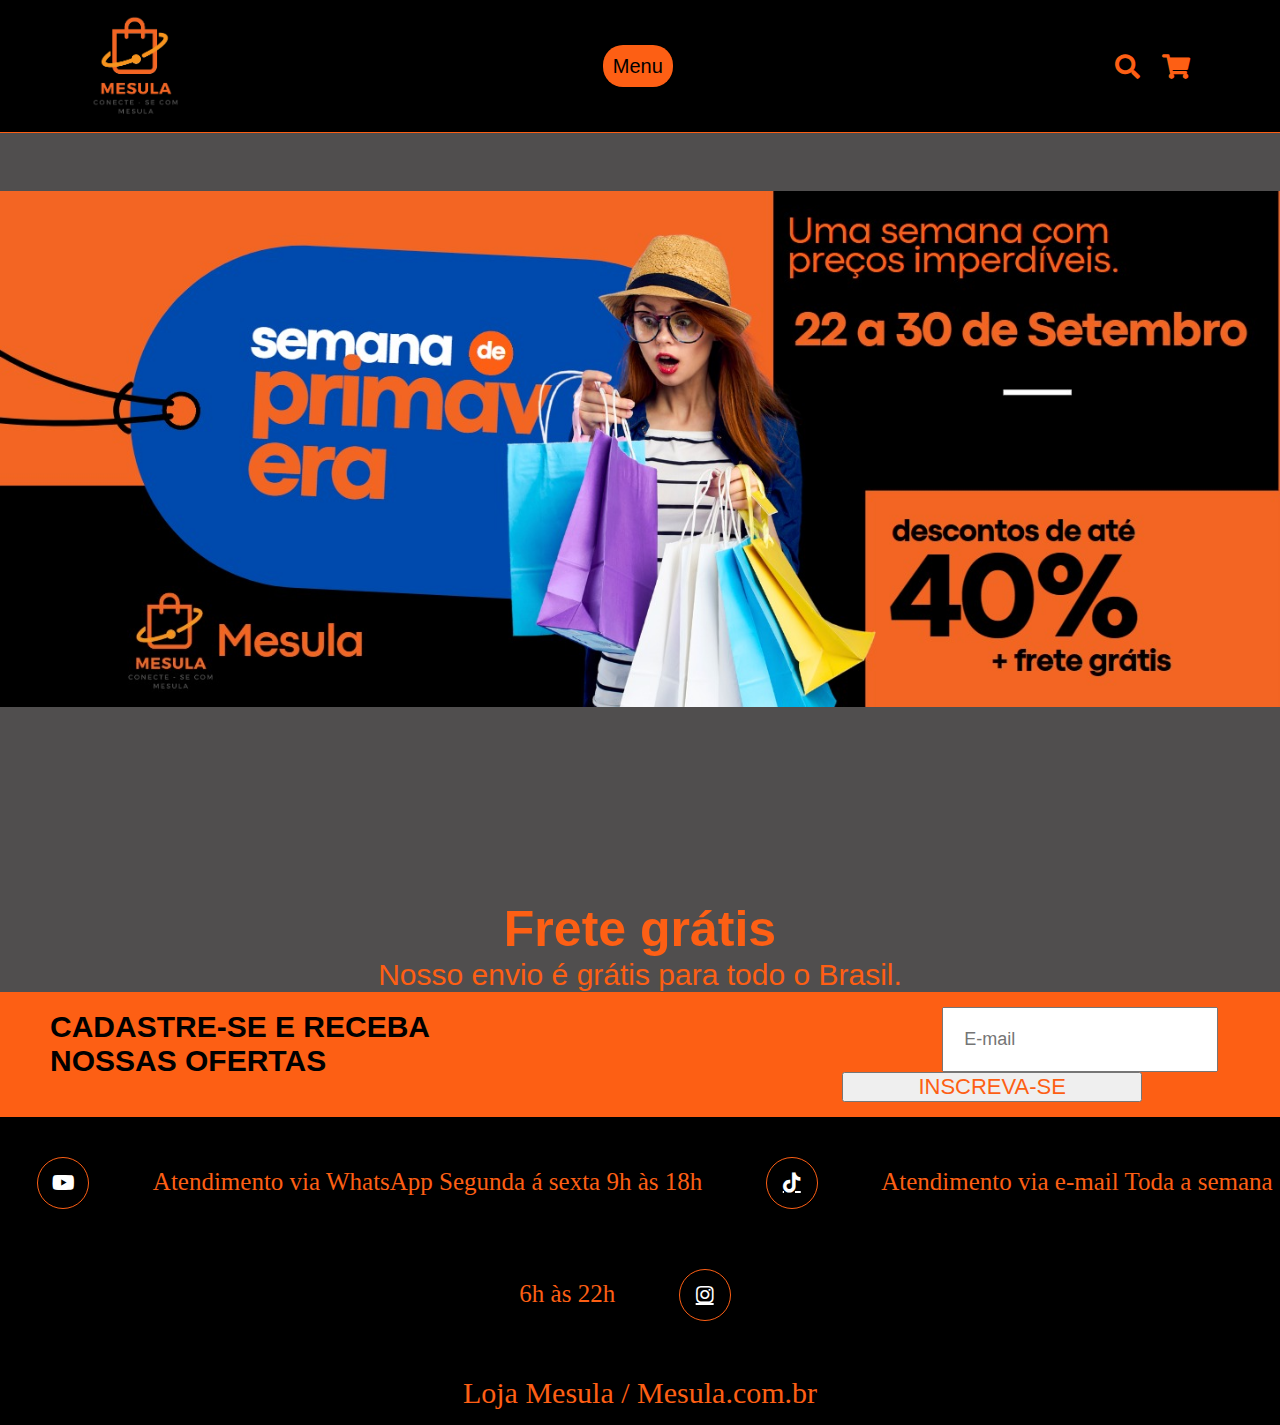
<file: Mesula/Paginas/index.html>
<!DOCTYPE html>
<html lang="pt-br">
<head>
    <meta charset="utf-8">
    <meta http-equiv="X-UA-Compatible" content="IE=edge">
    <meta name="viewport" content="width=device-width, initial-scale=1.0">
    <link rel="stylesheet" href="https://cdn.jsdelivr.net/npm/bootstrap@4.1.3/dist/css/bootstrap.min.css" integrity="sha384-MCw98/SFnGE8fJT3GXwEOngsV7Zt27NXFoaoApmYm81iuXoPkFOJwJ8ERdknLPMO" crossorigin="anonymous">
    <title>Mesula</title>

    <link rel="stylesheet" href="https://cdnjs.cloudflare.com/ajax/libs/font-awesome/5.15.4/css/all.min.css">

    <link rel="stylesheet" href="../css/styleindex.css">

</head>

<header class="header">

    <a href="../paginas/index.html" class="logo">
        <img src="../image/logo.png" alt="">
    </a>
    <nav class="navbar">
        <li><a href="../paginas/index.html">Menu</a>
            <ul class="inner">
                <li><a href="../paginas/Login.html">Login</a></li> 
                <li><a href="../paginas/Registro.html">Cadastro</a></li>
                <li><a href="../paginas/loja_produtos.html">Produtos</a></li>
                <li><a href="../paginas/sobre_nos.html">Sobre nós</a></li>
        
    </nav>
    
    <div class="icons">
        <div class="fas fa-search" id="search-btn"></div>
        <div class="fas fa-shopping-cart" id="cart-btn"></div>
    </div>

    <div class="search-form">
        <input type="search" id="search-box" placeholder="search here...">
        <label for="search-box" class="fas fa-search"></label>
    </div>
        
    </div>

</header>

<section class="marca" id="">
    <div class="content">
      <a href="../paginas/loja_produtos.html">
        <img src="../image/propaganda.jpeg" alt="DescriçãodaImagem">
      </a>
    </div>

</section>

<body>
     
    <div>
        <h1 id="titulo">Frete grátis</h1>
        <p id="subtitulo">Nosso envio é grátis para todo o Brasil.
            <br>
            </p>
        

    </div>

  <div class="cadastro_email">
    
    <label class="grupo">
       <h1 id="inscrevase">CADASTRE-SE E RECEBA NOSSAS OFERTAS</h1>
       
    </label> 

    <form class="d-flex" role="search">
        <input class="form-control" type="E-mail" placeholder="E-mail" aria-label="E-mail">
        <button class="btn-outline-warning" type="submit">INSCREVA-SE</button>
      </form>

</div>
<script src="https://cdn.jsdelivr.net/npm/bootstrap@4.1.3/dist/js/bootstrap.min.js" integrity="sha384-ChfqqxuZUCnJSK3+MXmPNIyE6ZbWh2IMqE241rYiqJxyMiZ6OW/JmZQ5stwEULTy" crossorigin="anonymous"></script>
</body>

<section class="footer">
    <div class="share">
        <a class="fab fa-youtube" target="_blank" rel="external"></a>
        <a class="suporte">Atendimento via WhatsApp
            Segunda á sexta 9h às 18h</a>
        <a href="https://www.tiktok.com/@lojasmesula" class="fab fa-tiktok" target="_blank" rel="external"></a>
        <a class="suporte">Atendimento via e-mail
            Toda a semana 6h às 22h</a>
        <a href="https://www.instagram.com/mesulabr/" class="fab fa-instagram" target="_blank" rel="external"></a>
    </div>
    <div class="credit">Loja Mesula / Mesula.com.br</div>

</section>

<script src="../js/script.js"></script>    
</body>
</html>
</file>
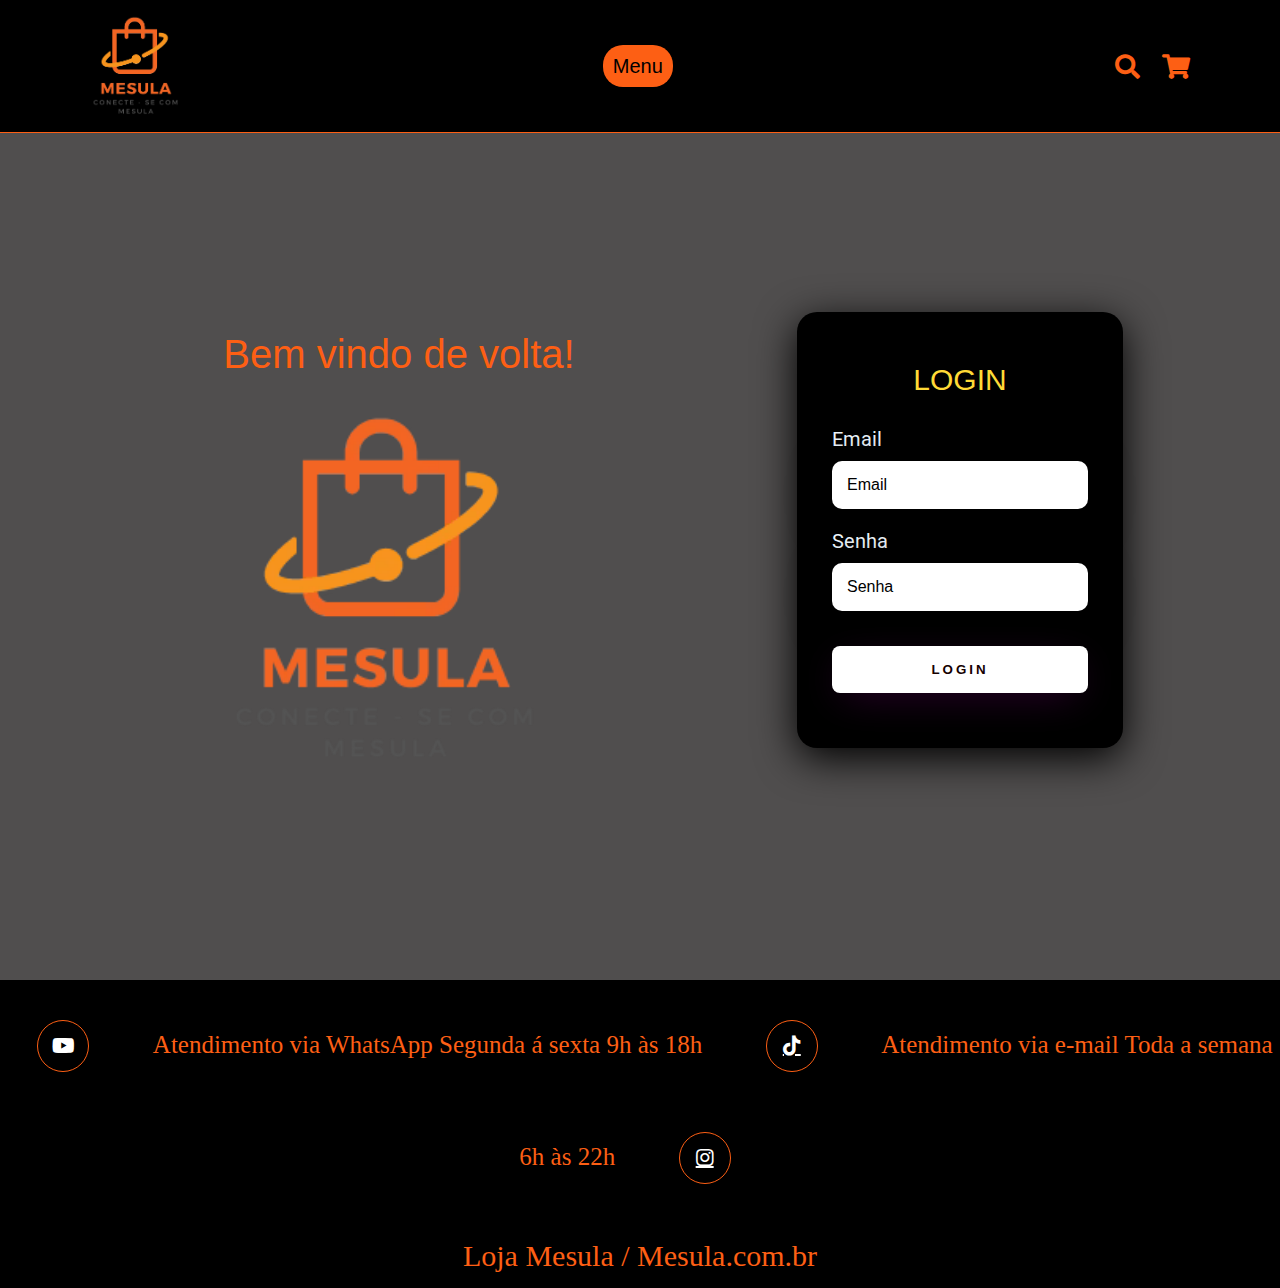
<file: Mesula/Paginas/Login.html>
<!DOCTYPE html>
<html lang="pt-br">
  <head>
    <meta charset="UTF-8" />
    <meta http-equiv="X-UA-Compatible" content="IE=edge" />
    <meta name="viewport" content="width=device-width, initial-scale=1.0" />
    <title>Login</title>
    <link
    rel="stylesheet"
    href="https://cdnjs.cloudflare.com/ajax/libs/font-awesome/5.15.4/css/all.min.css"
  />
    <link rel="stylesheet" href="../css/stylelogin.css" />
    <script src="../js/script.js"></script>
  </head>
  <body>

    <header class="header">

      <a href="../paginas/index.html" class="logo">
          <img src="../image/logo.png" alt="">
      </a>
      <nav class="navbar">
          <li><a href="../paginas/index.html">Menu</a>
              <ul class="inner">
                  <li><a href="../paginas/Login.html">Login</a></li> 
                  <li><a href="../paginas/Registro.html">Cadastro</a></li>
                  <li><a href="../paginas/loja_produtos.html">Produtos</a></li>
                  <li><a href="../paginas/sobre_nos.html">Sobre nós</a></li>
          
      </nav>
      
      <div class="icons">
          <div class="fas fa-search" id="search-btn"></div>
          <div class="fas fa-shopping-cart" id="cart-btn"></div>
      </div>
  
      <div class="search-form">
          <input type="search" id="search-box" placeholder="search here...">
          <label for="search-box" class="fas fa-search"></label>
      </div>
          
      </div>
  
  </header>


    <div class="Login">
      <div class="login-titulo">
        <h2>Bem vindo de volta!</h2>
        <img
          class="login-logo"
          alt="logo-tag-games"
          src="../image/logo.png"
        />
      </div>
      <div class="login-conteudo">
        <form class="login-card" method="post" action="gravar.jsp" name="form1">
          <h1>LOGIN</h1>
          <div class="login-texto">
            <label for="usuario">Email</label>
            <input type="text" name="email" placeholder="Email" />
            <span id="erroEmail"></span>
          </div>
          <div class="login-texto">
            <label for="senha">Senha</label>
            <input type="password" name="senha" placeholder="Senha" />
            <span id="erroSenha"></span>
          </div>
          <input type="button" class="login-btn" value="Login" onclick="VerificarLogin()"></input>
          <span id="erroGeral"></span>
        </form>
      </div>
    </div>

     <section class="footer">
      <div class="share">
          <a class="fab fa-youtube" target="_blank" rel="external"></a>
          <a class="suporte">Atendimento via WhatsApp
              Segunda á sexta 9h às 18h</a>
          <a href="https://www.tiktok.com/@lojasmesula" class="fab fa-tiktok" target="_blank" rel="external"></a>
          <a class="suporte">Atendimento via e-mail
              Toda a semana 6h às 22h</a>
          <a href="https://www.instagram.com/mesulabr/" class="fab fa-instagram" target="_blank" rel="external"></a>
      </div>
      <div class="credit">Loja Mesula / Mesula.com.br</div>
  
  </section>

  </body>
</html>
</file>
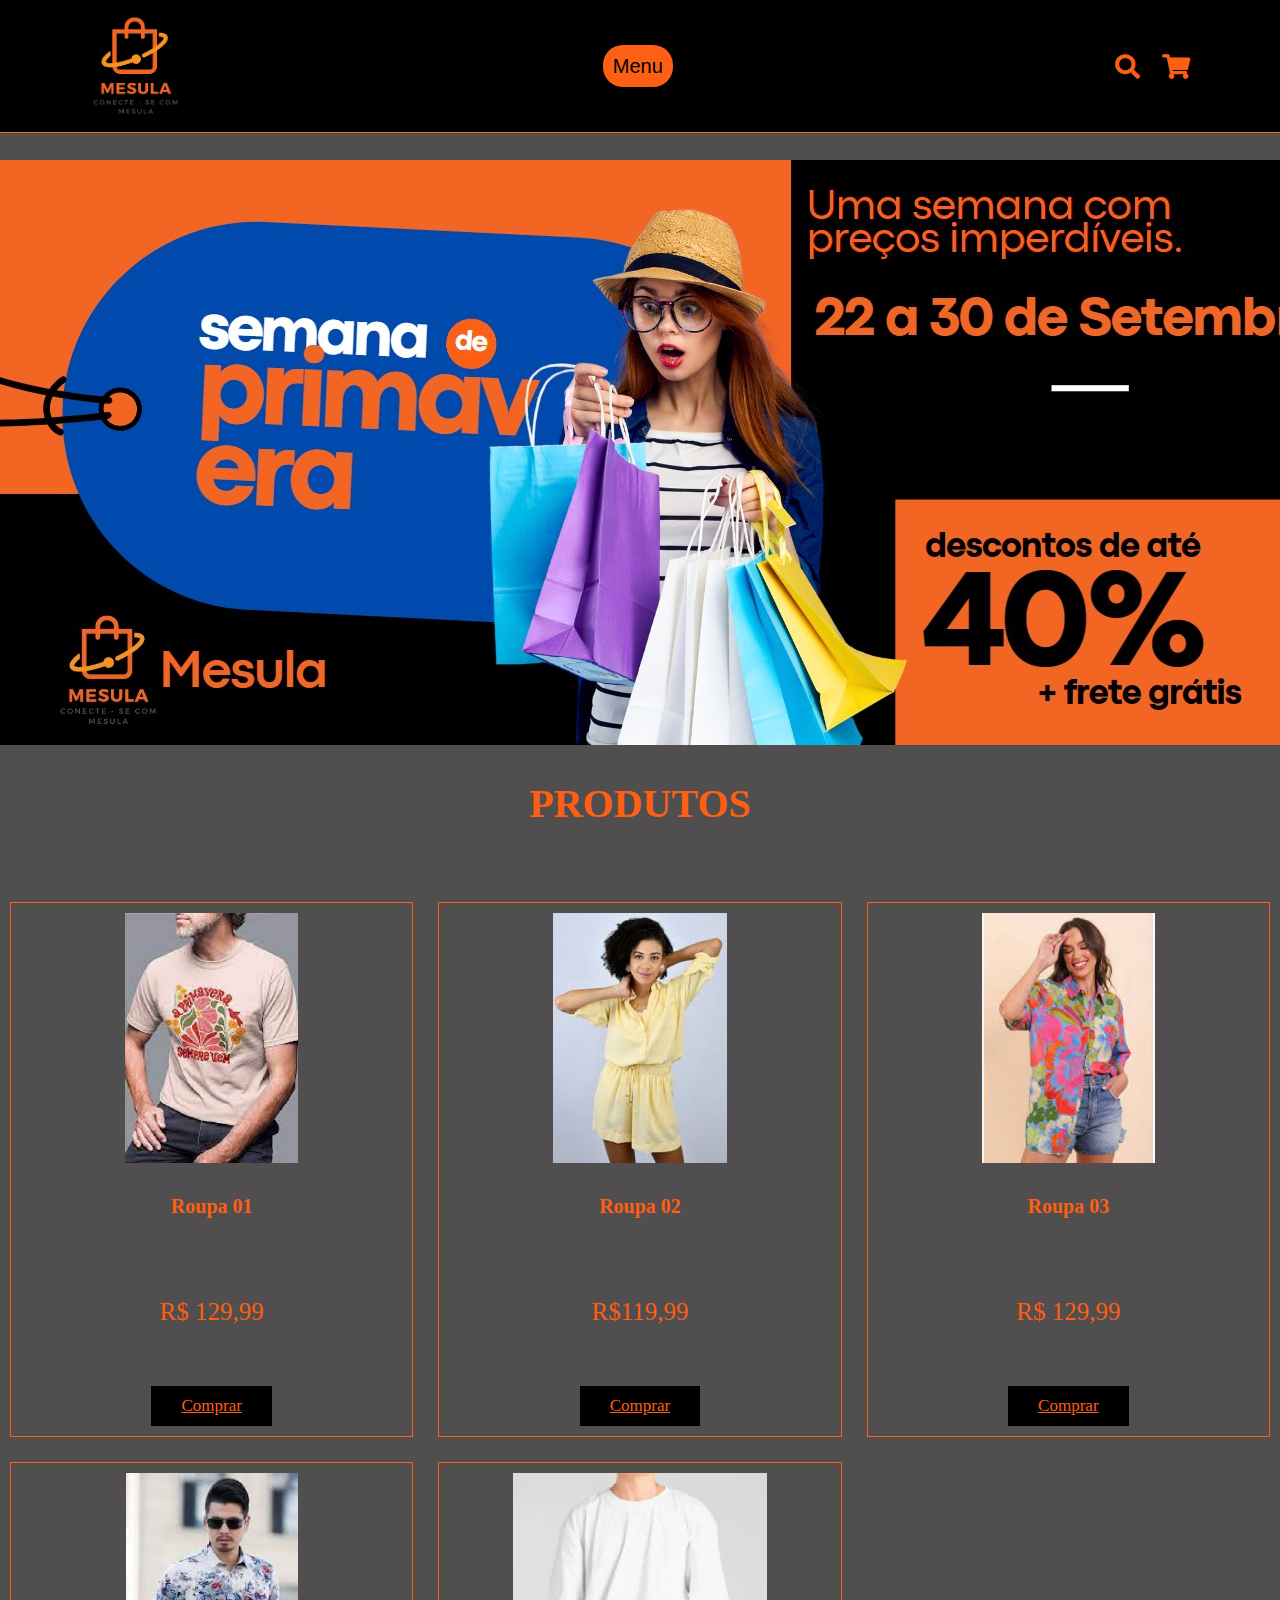
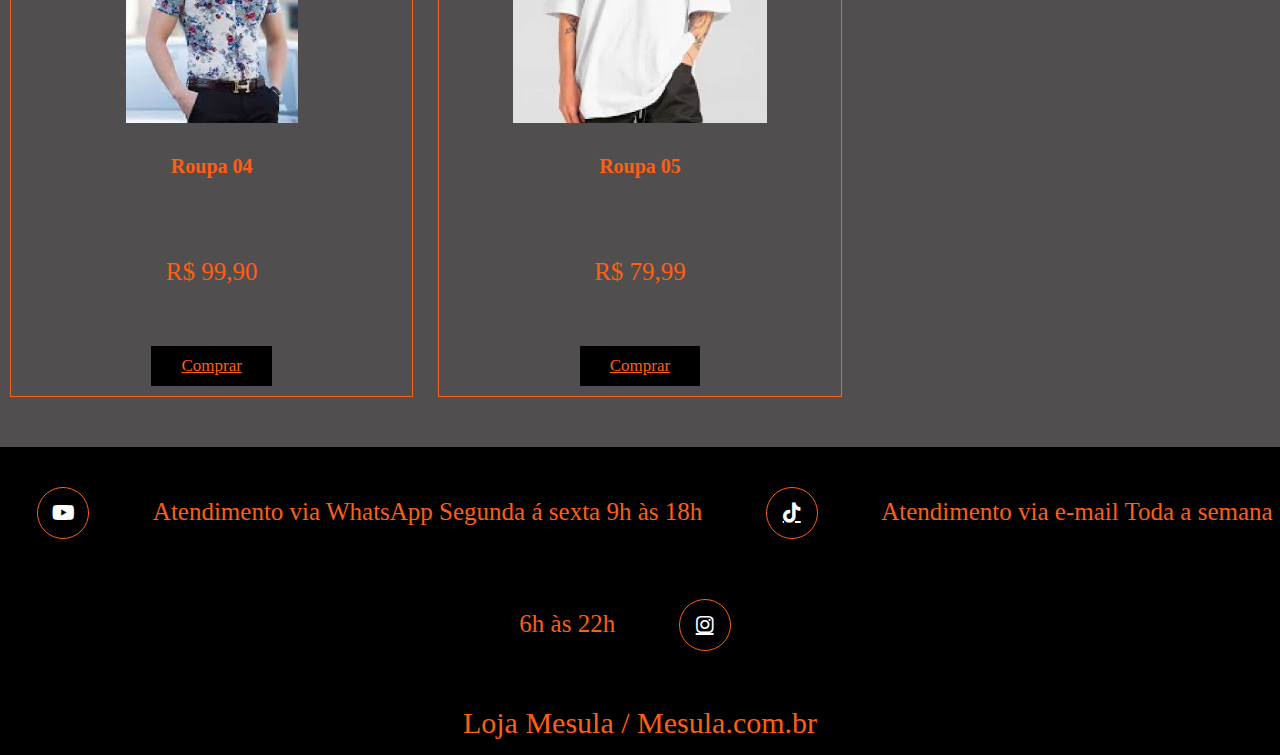
<file: Mesula/Paginas/loja_produtos.html>
<!DOCTYPE html>
<html lang="pt-br">
<head>
    <meta charset="utf-8">
    <meta http-equiv="X-UA-Compatible" content="IE=edge">
    <meta name="viewport" content="width=device-width, initial-scale=1.0">
    <title>Mesula</title>

    <link rel="stylesheet" href="https://cdnjs.cloudflare.com/ajax/libs/font-awesome/5.15.4/css/all.min.css">

    <link rel="stylesheet" href="../css/styleproduto.css">

</head>
<body>

<header class="header">

    <a href="../paginas/index.html" class="logo">
        <img src="../image/logo.png" alt="">
    </a>
    <nav class="navbar">
        <li><a href="../paginas/index.html">Menu</a>
            <ul class="inner">
                <li><a href="../paginas/Login.html">Login</a></li> 
                <li><a href="../paginas/Registro.html">Cadastro</a></li>
                <li><a href="../paginas/loja_produtos.html">Produtos</a></li>
                <li><a href="../paginas/sobre_nos.html">Sobre nós</a></li>
        
    </nav>
    
    <div class="icons">
        <div class="fas fa-search" id="search-btn"></div>
        <div class="fas fa-shopping-cart" id="cart-btn"></div>
    </div>

    <div class="search-form">
        <input type="search" id="search-box" placeholder="search here...">
        <label for="search-box" class="fas fa-search"></label>
    </div>
        
    </div>

</header>

<div class="pxt">
      <img src="../image/propaganda.jpeg" alt="DescriçãodaImagem">
    </a>
  </div>

<section class="menu" id="menu">
    <h1 class="heading">Produtos</h1>

    <div class="box-container">
        <div class="box">
            <img src="../image/roupa1.png">
            <h3>Roupa 01</h3>
            <div class="price">R$ 129,99</div>
            <a href="#" class="btn">Comprar</a>
        </div>

        <div class="box">
            <img src="../image/roupa2.png">
            <h3>Roupa 02</h3>
            <div class="price">R$119,99</div>
            <a href="#" class="btn">Comprar</a>
        </div>

        <div class="box">
            <img src="../image/roupa3.png">
            <h3>Roupa 03</h3>
            <div class="price">R$ 129,99</div>
            <a href="#" class="btn">Comprar</a>
        </div>

        <div class="box">
            <img src="../image/roupa4.png">
            <h3>Roupa 04</h3>
            <div class="price">R$ 99,90</div>
            <a href="#" class="btn">Comprar</a>
        </div>

        <div class="box">
            <img src="../image/roupa5.png">
            <h3>Roupa 05</h3>
            <div class="price">R$ 79,99</div>
            <a href="#" class="btn">Comprar</a>
        </div>
    </div>
</section>

</section>

<section class="footer">
    <div class="share">
        <a class="fab fa-youtube" target="_blank" rel="external"></a>
        <a class="suporte">Atendimento via WhatsApp
            Segunda á sexta 9h às 18h</a>
        <a href="https://www.tiktok.com/@lojasmesula" class="fab fa-tiktok" target="_blank" rel="external"></a>
        <a class="suporte">Atendimento via e-mail
            Toda a semana 6h às 22h</a>
        <a href="https://www.instagram.com/mesulabr/" class="fab fa-instagram" target="_blank" rel="external"></a>
    </div>
    <div class="credit">Loja Mesula / Mesula.com.br</div>

</section>

<script src="../js/script.js"></script>    
</body>
</html>
</file>
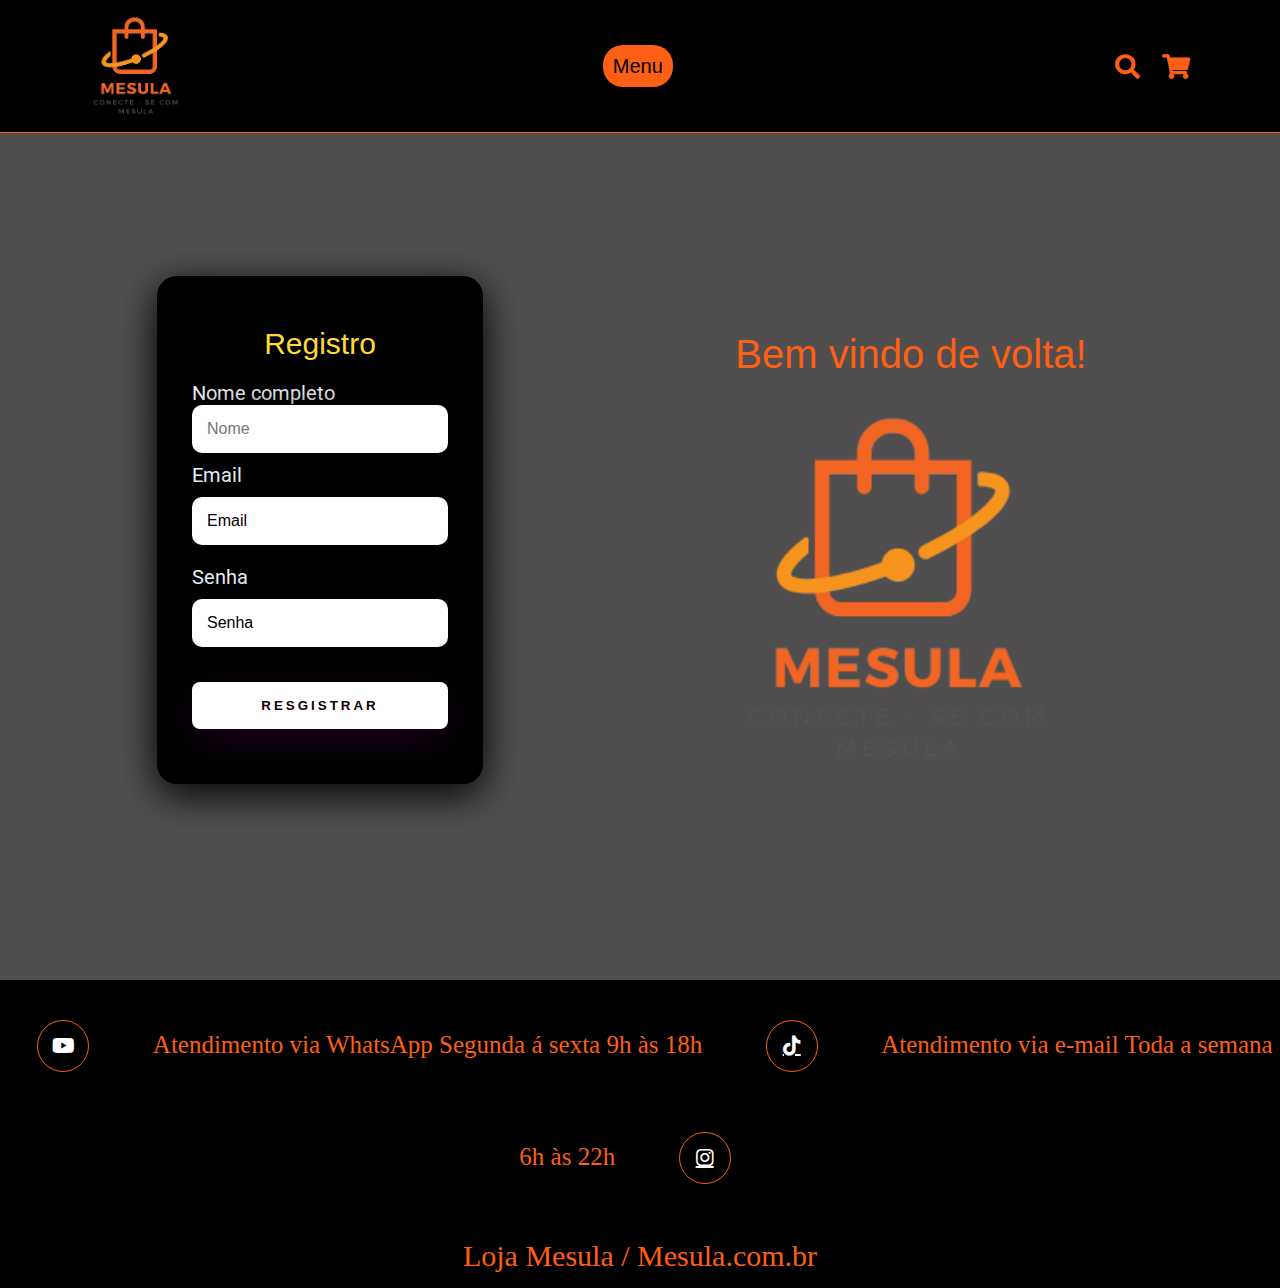
<file: Mesula/Paginas/Registro.html>
<!DOCTYPE html>
<html lang="pt-br">
  <head>
    <meta charset="UTF-8" />
    <meta http-equiv="X-UA-Compatible" content="IE=edge" />
    <meta name="viewport" content="width=device-width, initial-scale=1.0" />
    <title>Login</title>
    <link
    rel="stylesheet"
    href="https://cdnjs.cloudflare.com/ajax/libs/font-awesome/5.15.4/css/all.min.css"
  />
    <link rel="stylesheet" href="../css/stylelogin.css" />
    <script src="../js/script.js"></script>
  </head>
  <body>


    <header class="header">

      <a href="../paginas/index.html" class="logo">
          <img src="../image/logo.png" alt="">
      </a>
      <nav class="navbar">
          <li><a href="../paginas/index.html">Menu</a>
              <ul class="inner">
                  <li><a href="../paginas/Login.html">Login</a></li> 
                  <li><a href="../paginas/Registro.html">Cadastro</a></li>
                  <li><a href="../paginas/loja_produtos.html">Produtos</a></li>
                  <li><a href="../paginas/sobre_nos.html">Sobre nós</a></li>
          
      </nav>
      
      <div class="icons">
          <div class="fas fa-search" id="search-btn"></div>
          <div class="fas fa-shopping-cart" id="cart-btn"></div>
      </div>
  
      <div class="search-form">
          <input type="search" id="search-box" placeholder="search here...">
          <label for="search-box" class="fas fa-search"></label>
      </div>
          
      </div>
  
  </header>


    <div class="Login">
      <div class="login-conteudo">
        <form class="login-card" method="post" name="form1">
          <h1>Registro</h1>
          <div class="registro-texto">
            <label for="nome">Nome completo</label>
            <input type="text" name="nome" placeholder="Nome" />
            <span id="erroNome"></span>
         </div>
          <div class="login-texto">
            <label for="usuario">Email</label>
            <input type="text" name="email" placeholder="Email" />
            <span id="erroEmail"></span>
          </div>
          <div class="login-texto">
            <label for="senha">Senha</label>
            <input type="password" name="senha" placeholder="Senha" />
            <span id="erroSenha"></span>
          </div>
          <input type="button" class="login-btn" value="Resgistrar" onclick="VerificarLogin()"></input>
          <span id="erroGeral"></span>
        </form>
      </div>
      <div class="login-titulo">
        <h2>Bem vindo de volta!</h2>
        <img
          class="login-logo"
          alt="logo-mesula"
          src="../image/logo.png"
        />
      </div>
      
    </div>

     <section class="footer">
      <div class="share">
          <a class="fab fa-youtube" target="_blank" rel="external"></a>
          <a class="suporte">Atendimento via WhatsApp
              Segunda á sexta 9h às 18h</a>
          <a href="https://www.tiktok.com/@lojasmesula" class="fab fa-tiktok" target="_blank" rel="external"></a>
          <a class="suporte">Atendimento via e-mail
              Toda a semana 6h às 22h</a>
          <a href="https://www.instagram.com/mesulabr/" class="fab fa-instagram" target="_blank" rel="external"></a>
      </div>
      <div class="credit">Loja Mesula / Mesula.com.br</div>
  
  </section>

  </body>
</html>
</file>
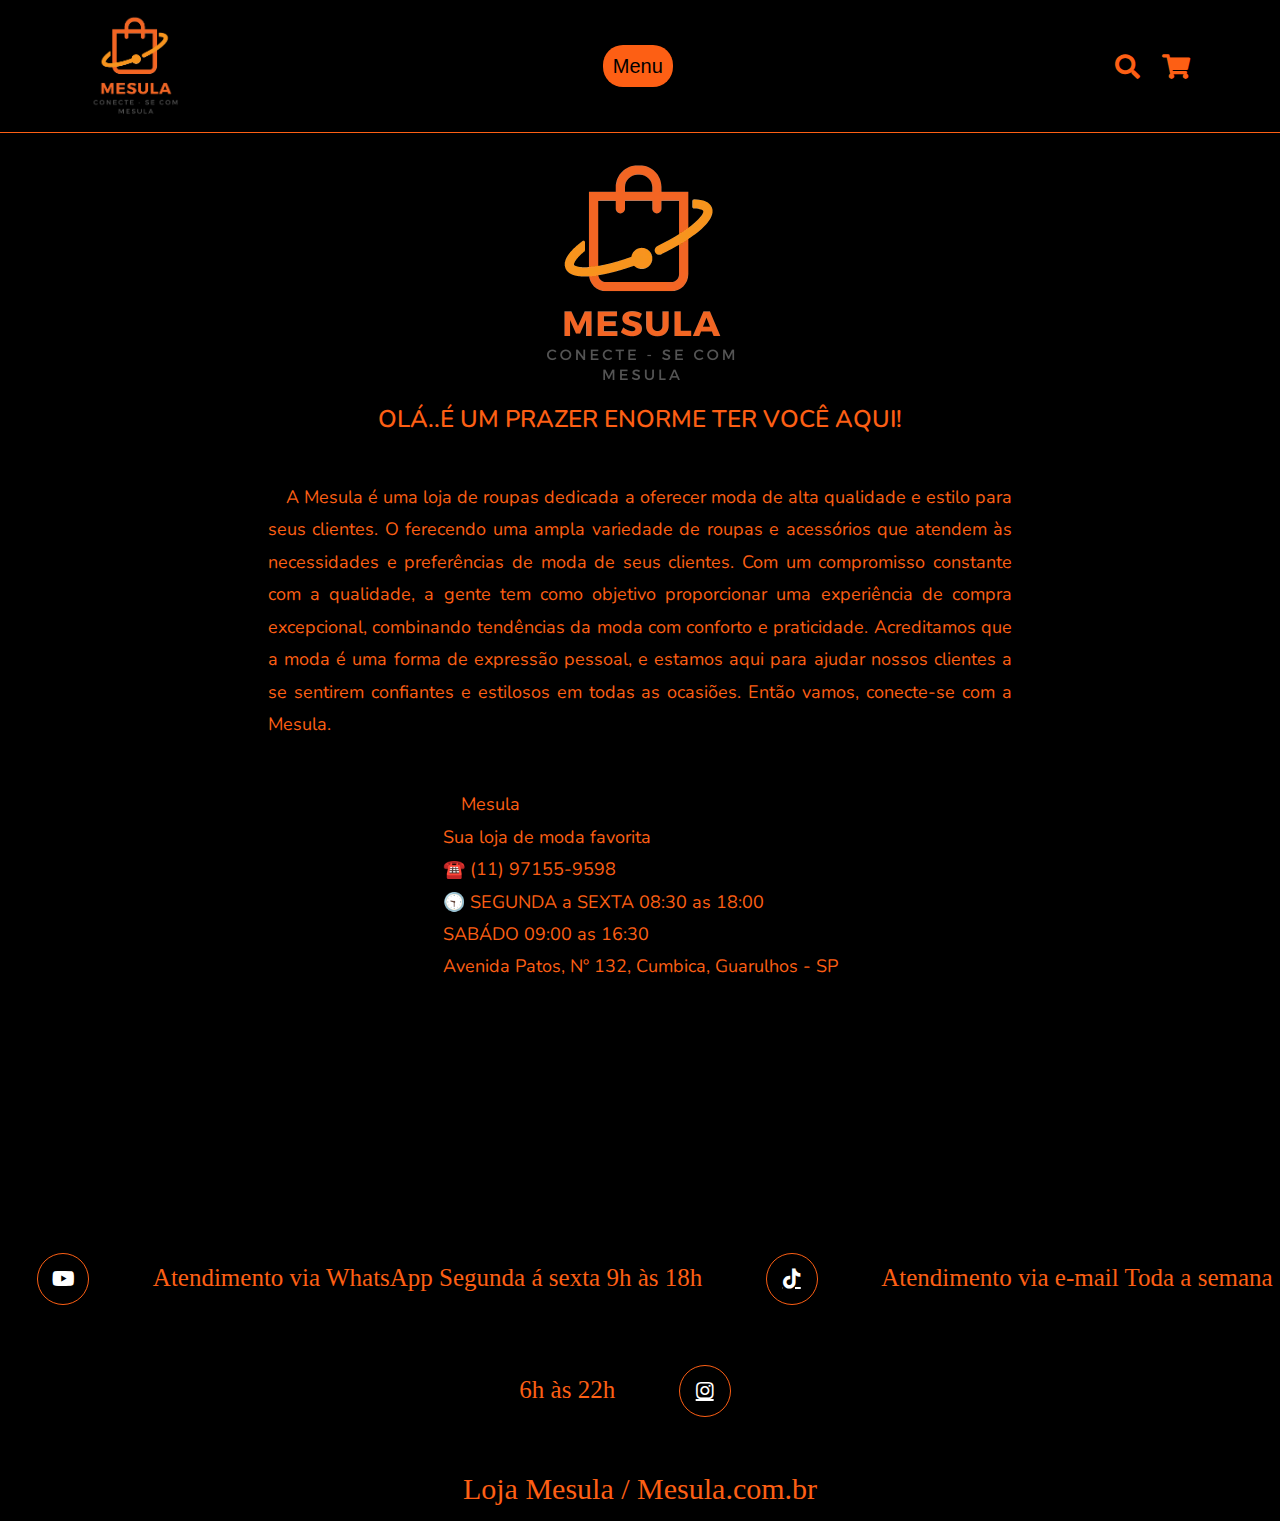
<file: Mesula/Paginas/sobre_nos.html>
<!DOCTYPE html>
<html lang="pt-br">
  <head>
    <meta charset="UTF-8">
    <meta http-equiv="X-UA-Compatible" content="IE=edge">
    <meta name="viewport" content="width=device-width, initial-scale=1.0">
    <title>Sobre nós</title>

    <link rel="stylesheet" href="https://cdnjs.cloudflare.com/ajax/libs/font-awesome/5.15.4/css/all.min.css">

    <link rel="stylesheet" href="../css/stylesobrenos.css">
  </head>
  <body>
    <header class="header">

      <a href="../paginas/index.html" class="logo">
          <img src="../image/logo.png" alt="">
      </a>
      <nav class="navbar">
          <li><a href="../paginas/index.html">Menu</a>
              <ul class="inner">
                  <li><a href="../paginas/Login.html">Login</a></li> 
                  <li><a href="../paginas/Registro.html">Cadastro</a></li>
                  <li><a href="../paginas/loja_produtos.html">Produtos</a></li>
                  <li><a href="../paginas/sobre_nos.html">Sobre nós</a></li>
          
      </nav>
      
      <div class="icons">
          <div class="fas fa-search" id="search-btn"></div>
          <div class="fas fa-shopping-cart" id="cart-btn"></div>
      </div>
  
      <div class="search-form">
          <input type="search" id="search-box" placeholder="search here...">
          <label for="search-box" class="fas fa-search"></label>
      </div>
          
      </div>
  
  </header>


  <main class="imagem">
    <img src="../image/logo.png">
    <h1>Olá..É um prazer enorme ter você aqui!</h1>
    <p>
        A Mesula é uma loja de roupas dedicada a oferecer moda de alta qualidade e estilo para seus clientes.
        O ferecendo uma ampla variedade de roupas e acessórios que atendem às necessidades e preferências de moda de seus clientes.
        Com um compromisso constante com a qualidade, a gente tem como objetivo proporcionar uma experiência de compra excepcional,
        combinando tendências da moda com conforto e praticidade. Acreditamos que a moda é uma forma de expressão pessoal,
        e estamos aqui para ajudar nossos clientes a se sentirem confiantes e estilosos em todas as ocasiões.
        Então vamos, conecte-se com a Mesula.</p>
    <p>Mesula
        <br>
        Sua loja de moda favorita
        <br>
        ☎️ (11) 97155-9598
        <br>
        🕤 SEGUNDA a SEXTA 08:30 as 18:00
        <br>
        SABÁDO 09:00 as 16:30
        <br>
        Avenida Patos, Nº 132, Cumbica, Guarulhos - SP
    </p>
</main>

  </body>

  <footer>
    <section class="footer">
      <div class="share">
          <a class="fab fa-youtube" target="_blank" rel="external"></a>
          <a class="suporte">Atendimento via WhatsApp
              Segunda á sexta 9h às 18h</a>
          <a href="https://www.tiktok.com/@lojasmesula" class="fab fa-tiktok" target="_blank" rel="external"></a>
          <a class="suporte">Atendimento via e-mail
              Toda a semana 6h às 22h</a>
          <a href="https://www.instagram.com/mesulabr/" class="fab fa-instagram" target="_blank" rel="external"></a>
      </div>
      <div class="credit">Loja Mesula / Mesula.com.br</div>
  
  </section>
  </footer>

</html>
</file>
<file: Mesula/css/styleindex.css>
@import url('https://fonts.googleapis.com/css2?family=Nunito:wght@500;600&display=swap');
@import url("https://fonts.googleapis.com/css2?family=Press+Start+2P&display=swap");

:root{
    --main-color:#FD5F14;
    --black: #504e4e;
    --bg: #000000;
    --border: .1rem solid #FD5F14;
}

nav a{
    font-family: 'K2D', sans-serif;
    margin:0; padding: 0;
    box-sizing: none; border:none;
    outline: none; border: none;
    text-decoration: none;
    text-transform: capitalize;
    transition: .1s linear;
}
.header .navbar li{text-align:center; position:relative;display:inline-block;
}
.header .navbar li a, .inner li a{
    font-family: 'K2D', sans-serif;
  text-decoration:none;
}
.header .inner{position:fixed;display:none;width:14rem;padding: 0;background-color:#FD5F14;margin-top:0px;border-radius:1rem;
}
.header .inner li{padding: 1rem;
}
.inner li a{font-size:large;
}
.inner li:hover a{font-size:none;color: var(--bg);border-bottom: var(--bg);
}
.header li:hover .inner{display:block;
}

html{

    font-size: 62.5%;
    overflow-x: hidden;
    scroll-padding-top: 9rem;
    scroll-behavior: smooth;
}

html::-webkit-scrollbar{
    width: .8rem;
}

html::-webkit-scrollbar-track{
    background: transparent;
}

html::-webkit-scrollbar-thumb{
    background: #FD5F14;
    border-radius: 5rem;
}

body{
    background: var(--black);
    margin: 0;
}
.heading{
    text-align: center;
    color: #FD5F14;
    text-transform: uppercase;
    padding-bottom: 3rem;
    margin:  3.5rem;
    font-size: 4rem;
}
.heading span{

    color: var(--black);
    text-transform: uppercase;
}

.btn{
    margin-top: 1rem;
    display: inline-block;
    padding: 1rem 3rem;
    font-size: 1.7rem;
    color: #FD5F14;
    background: var(--bg); 
    cursor: pointer;
}

.btn:hover{
    letter-spacing: .2rem;
}

.header{
    background: var(--bg);
    display: flex;
    align-items: center;
    justify-content: space-between;
    padding: 1.5rem 7%;
    border-bottom: var(--border);
    position: fixed;
    top: 0; left: 0; right: 0;
    z-index: 1000;
}

.header .logo img{
    height: 10rem;
}

.header .navbar a{
    background-color: #FD5F14;
    border-radius: 20px;
    padding: 10px;
    margin: center;
    font-size: 20px;
    color: #000000;
}

.header .navbar a:hover{
    color: var(--bg);
    border-bottom: .1rem solid var(--bg);
    padding-bottom: .5rem;
}

.header .icons div{
    color: #FD5F14;
    cursor: pointer;
    font-size:  2.5rem;
    margin-left: 2rem;
}

.header .icons div:hover{
    color:var(--main-color);
}

#menu-btn{
    display: none;
}

.header .search-form{
    position: absolute;
    top: 115%; right: 7%;
    background: #fff;
    width: 50rem;
    height: 5rem;
    display: flex;
    align-items: center;
    transform: scaleY(0);
    transform-origin: top;
}

.header .search-form.active{
    transform: scaleY(1);
}
.header .search-form input{
    height: 100%;
    width: 100%;
    font-size: 1.6rem;
    color: var(--black);
    padding: 1rem;
    text-transform: none;
}

.header .search-form label{
    cursor: pointer;
    font-size: 2.2rem;
    margin-right: 1.5rem;
    color: var(--black);
}

.header .search-form label:hover{
    color:var(--main-color)
}


.header .cart-items-container .cart-item{
  position: relative;
  margin: 2rem 0;
  display: flex;
  align-items: center;
  gap: 1.5rem;
}

.header .cart-items-container .cart-item .fa-times{
  position: absolute;
  top: 1rem; right: 1rem;
  font-size: 2rem;
  cursor: pointer;
  color: var(--black);
}

.header .cart-items-container .cart-item .fa-times:hover{
  color: var(--main-color);
}

.header .cart-items-container .cart-item img{
  height: 7rem;
}

.header .cart-items-container .cart-item .content h3{
  font-size: 1.7rem;
  color: var(--black);
  padding-bottom: 2rem;
}

.header .cart-items-container .cart-item .content .price{
  font-size: 1.5rem;
  color: var(--main-color);
}

.header .cart-items-container .btn{
  width: 80%;
  text-align: center;
}

.marca {
  display: flex;
  justify-content: center;
  align-items: center;
  min-height: 100vh;
}

.marca a img {
  max-width: 100%; 
  height: auto;
}

* {
  margin: 0;
  padding: 0;
}

#titulo {
  font-size: 5rem;
  font-family: 'K2D', sans-serif;
  color: #FD5F14;
  text-align: center;
} 

#subtitulo {
  font-size: 3rem;
  font-family: 'K2D', sans-serif;
  color: #FD5F14;
  text-align: center;
} 

#check{
  display: inline-block;
}

fieldset {
  background-color: #FD5F14;
  border: 0;
}

body form{
  background-color: var(--bg);
  font-family: 'K2D', sans-serif;
  font-size: 2.2rem;
  color: var(--bg);
  margin-top: 3rem;
  justify-content: center;
}

input, select, textarea, button {
  font-family: sans-serif;
  font-size: 1em;
  color: #FD5F14;
}
.cadastro_email{
  display: flex;
  background-color: #FD5F14;
}

.grupo:before, .grupo:after {
  display: table;
   color: #ffffff;
}

#inscrevase{
  margin-left: 50px;
  margin-top: 18px;
  margin-bottom: 0px;
  font-size: 30px;
  color: #000000;
  font-family: 'K2D', sans-serif;
}
.d-flex{
  background-color: #FD5F14;
  margin: 15px;
  margin-left: 400px;
 
}
.grupo{
 margin-bottom: 0px;
}

.form-control{
  font-size: large;
  padding: 20px;
  margin-left: 100px;
}
.btn-outline-warning{
  width: 300px;
}

.grupo:after {
  clear: both;
}

.campo label {
  color: var(--main-color);
  display: block;
}

.botao:hover {
  background: var(--main-color);
  box-shadow: inset 2px 2px 2px rgba(0,0,0,0.2);
  text-shadow: none;
}

.botao, select{
  cursor: pointer;
}


.footer {
  background: var(--black);
  text-align: center;
}

.footer .share{
  padding: 1rem 0;
  background-color: #000000;
}

.footer .share a{
  height: 5rem;
  width: 5rem;
  line-height: 5rem;
  font-size: 2rem;
  color: #ffffff;
  border: var(--border);
  margin: 3rem;
  border-radius: 50%;
} 

.footer .share .suporte {
    height: 10px;
    width: 200px;
    font-size: 25px;
    color: #FD5F14;
    border-color: #000000;
  
}
.footer .share .suporte:hover {
  background-color: #000000;
  color: #FD5F14;
}

.footer .share a:hover{
  background-color: var(--main-color);
}

.footer .links{
  display: flex;
  justify-content: center;
  flex-wrap: wrap;
  padding: 2rem 0;
  gap: 1rem;
}

.footer .links a{
  padding: .7rem 2rem;
  color: #FD5F14;
  border: var(--border);
  font-size: 2rem;
}

.footer .links a:hover{
  background: var(--main-color);
}

.footer .credit{
  font-size: 30px;
  color: #FD5F14;
  font-weight: lighter;
  padding: 1.5rem;
  background-color: #000000;
}

.footer .credit span{
  color: var(--main-color);
}
</file>
<file: Mesula/css/stylelogin.css>
@import url("https://fonts.googleapis.com/css2?family=Press+Start+2P&display=swap");
@import url("https://fonts.googleapis.com/css2?family=Press+Start+2P&family=Roboto:wght@100;300;400;500;700;900&display=swap");

body {
  margin: 0;
}

.Login {
  width: 100vw;
  height: 100vh;
  background-color: var(--black);
  display: flex;
  justify-content: center;
  align-items: center;
  margin-top: 80px;
}

.login-titulo {
  color: white;
  width: 50vw;
  height: 100vh;
  display: flex;
  justify-content: center;
  align-items: center;
  flex-direction: column;
}

.login-titulo > h2 {
  color: var(--main-color);
  font-family: "K2D", arial;
  margin-left: 30px;
  font-size: 40px;
  font-weight: 200;
}

.login-conteudo {
  width: 40vw;
  color: #ffffff;
  font-size: 20px;
  height: 100vh;
  display: flex;
  justify-content: center;
  align-items: center;
  font-family: "roboto", arial;
}
.resgitro-texto {
  width: 100%;
  display: flex;
  flex-direction: column;
  align-items: flex-start;
  justify-content: center;
  margin: 10px 0px;
  font-family: "roboto", arial;
}

.registro-texto > input {
  width: 100%;
  padding: 15px;
  border: none;
  border-radius: 10px;
  background: rgb(255, 255, 255);
  color: rgb(0, 0, 0);
  font-size: 12pt;
  box-shadow: 0px 10px 40px rgb(0, 0, 0);
  outline: none;
  box-sizing: border-box;

}

.login-card {
  width: 50%;
  display: flex;
  justify-content: center;
  align-items: center;
  flex-direction: column;
  padding: 30px 35px;
  background: var(--bg);
  border-radius: 20px;
  box-shadow: 0px 10px 40px rgb(0, 0, 0);
}

.login-card > h1 {
  color: rgb(255, 218, 54);
  font-weight: 300;
  margin: 8;
  font-size: 30px;
  font-family: "K2D", arial;
}

.login-card > span {
  color: rgb(255, 217, 0);
  font-size: 12px;
}

.login-texto {
  width: 100%;
  display: flex;
  flex-direction: column;
  align-items: flex-start;
  justify-content: center;
  margin: 10px 0px;
  font-family: "roboto", arial;
}

.login-texto > input {
  width: 100%;
  padding: 15px;
  border: none;
  border-radius: 10px;
  background: rgb(255, 255, 255);
  color: rgb(0, 0, 0);
  font-size: 12pt;
  box-shadow: 0px 10px 40px rgb(0, 0, 0);
  outline: none;
  box-sizing: border-box;
}

.login-texto > label {
  margin-bottom: 10px;
  color: aliceblue;
  font-size: 20px;
}

.login-texto > input::placeholder {
  color: black;
}

.login-btn {
  width: 100%;
  padding: 16px 0px;
  margin: 25px;
  border-radius: 8px;
  border: none;
  outline: none;
  text-transform: uppercase;
  font-weight: 800;
  letter-spacing: 3px;
  color: #160000;
  background-color: #ffffff;
  cursor: pointer;
  box-shadow: 0px 10px 40px -12px rgb(61, 0, 61);
}

.login-logo {
  width: 25vw;
}

@import url("https://fonts.googleapis.com/css2?family=Nunito:wght@500;600&display=swap");
@import url("https://fonts.googleapis.com/css2?family=Press+Start+2P&display=swap");

:root{
  --main-color:#FD5F14;
  --black: #504e4e;
  --bg: #000000;
  --border: .1rem solid #FD5F14;
}

nav a{
  font-family: 'K2D', sans-serif;
  margin:0; padding: 0;
  box-sizing: none; border:none;
  outline: none; border: none;
  text-decoration: none;
  text-transform: capitalize;
  transition: .1s linear;
}
.header .navbar li{text-align:center; position:relative;display:inline-block;
}
.header .navbar li a, .inner li a{
  font-family: 'K2D', sans-serif;
text-decoration:none;
}
.header .inner{position:fixed;display:none;width:14rem;padding: 0;background-color:#FD5F14;margin-top:0px;border-radius:1rem;
}
.header .inner li{padding: 1rem;
}
.inner li a{font-size:large;
}
.inner li:hover a{font-size:none;color: var(--bg);border-bottom: var(--bg);
}
.header li:hover .inner{display:block;
}

html{

  font-size: 62.5%;
  overflow-x: hidden;
  scroll-padding-top: 9rem;
  scroll-behavior: smooth;
}

html::-webkit-scrollbar{
  width: .8rem;
}

html::-webkit-scrollbar-track{
  background: transparent;
}

html::-webkit-scrollbar-thumb{
  background: #FD5F14;
  border-radius: 5rem;
}

body{
  background: var(--black);
  margin: 0;
}
.heading{
  text-align: center;
  color: #FD5F14;
  text-transform: uppercase;
  padding-bottom: 3rem;
  margin:  3.5rem;
  font-size: 4rem;
}
.heading span{

  color: var(--black);
  text-transform: uppercase;
}

.btn{
  margin-top: 1rem;
  display: inline-block;
  padding: 1rem 3rem;
  font-size: 1.7rem;
  color: #FD5F14;
  background: var(--bg); 
  cursor: pointer;
}

.btn:hover{
  letter-spacing: .2rem;
}

.header{
  background: var(--bg);
  display: flex;
  align-items: center;
  justify-content: space-between;
  padding: 1.5rem 7%;
  border-bottom: var(--border);
  position: fixed;
  top: 0; left: 0; right: 0;
  z-index: 1000;
}

.header .logo img{
  height: 10rem;
}

.header .navbar a{
  background-color: #FD5F14;
  border-radius: 20px;
  padding: 10px;
  margin: center;
  font-size: 20px;
  color: #000000;
}

.header .navbar a:hover{
  color: var(--bg);
  border-bottom: .1rem solid var(--bg);
  padding-bottom: .5rem;
}

.header .icons div{
  color: #FD5F14;
  cursor: pointer;
  font-size:  2.5rem;
  margin-left: 2rem;
}

.header .icons div:hover{
  color:var(--main-color);
}

#menu-btn{
  display: none;
}

.header .search-form{
  position: absolute;
  top: 115%; right: 7%;
  background: #fff;
  width: 50rem;
  height: 5rem;
  display: flex;
  align-items: center;
  transform: scaleY(0);
  transform-origin: top;
}

.header .search-form.active{
  transform: scaleY(1);
}
.header .search-form input{
  height: 100%;
  width: 100%;
  font-size: 1.6rem;
  color: var(--black);
  padding: 1rem;
  text-transform: none;
}

.header .search-form label{
  cursor: pointer;
  font-size: 2.2rem;
  margin-right: 1.5rem;
  color: var(--black);
}

.header .search-form label:hover{
  color:var(--main-color)
}


.header .cart-items-container .cart-item{
position: relative;
margin: 2rem 0;
display: flex;
align-items: center;
gap: 1.5rem;
}

.header .cart-items-container .cart-item .fa-times{
position: absolute;
top: 1rem; right: 1rem;
font-size: 2rem;
cursor: pointer;
color: var(--black);
}

.header .cart-items-container .cart-item .fa-times:hover{
color: var(--main-color);
}

.header .cart-items-container .cart-item img{
height: 7rem;
}

.header .cart-items-container .cart-item .content h3{
font-size: 1.7rem;
color: var(--black);
padding-bottom: 2rem;
}

.header .cart-items-container .cart-item .content .price{
font-size: 1.5rem;
color: var(--main-color);
}

.header .cart-items-container .btn{
width: 80%;
text-align: center;
}


.home .content {
  max-width: 80rem;
}

.home .content h3 {
  color: var(--main-color);
  margin: 3rem;
  font-size: 7rem;
  text-transform: uppercase;
  color: var(--main-color);
}

.home .content p {
  margin: 3rem;
  font-size: 3rem;
  font-weight: lighter;
  line-height: 1.8;
  padding: 1rem 0;
  color: #fff;
}


.menu .box-container {
  padding: 1rem;
  display: grid;
  grid-template-columns: repeat(auto-fit, minmax(30rem, 1fr));
  gap: 2.5rem;
}

.menu .box-container .box {
  padding: 1rem;
  text-align: center;
  border: var(--border);
}

.menu .box-container .box img {
  height: 25rem;
}

.menu .box-container .box h3 {
  color: #fff;
  font-size: 2rem;
  padding: 1rem 0;
}

.menu .box-container .box .price {
  color: #fff;
  font-size: 2.5rem;
  padding: 5rem 0;
}

.menu .box-container .box .price span {
  color: #fff;
  font-size: 1.5rem;
  text-decoration: line-through;
}

.menu .box-container .box .price :hover {
  background: #fff;
}

.menu .box-container .box :hover > * {
  color: var(--black);
}

.footer {
  background: var(--black);
  text-align: center;
}

.footer .share{
  padding: 1rem 0;
  background-color: #000000;
}

.footer .share a{
  height: 5rem;
  width: 5rem;
  line-height: 5rem;
  font-size: 2rem;
  color: #ffffff;
  border: var(--border);
  margin: 3rem;
  border-radius: 50%;
} 

.footer .share .suporte {
    height: 10px;
    width: 200px;
    font-size: 25px;
    color: #FD5F14;
    border-color: #000000;
  
}
.footer .share .suporte:hover {
  background-color: #000000;
  color: #FD5F14;
}

.footer .share a:hover{
  background-color: var(--main-color);
}

.footer .links{
  display: flex;
  justify-content: center;
  flex-wrap: wrap;
  padding: 2rem 0;
  gap: 1rem;
}

.footer .links a{
  padding: .7rem 2rem;
  color: #FD5F14;
  border: var(--border);
  font-size: 2rem;
}

.footer .links a:hover{
  background: var(--main-color);
}

.footer .credit{
  font-size: 30px;
  color: #FD5F14;
  font-weight: lighter;
  padding: 1.5rem;
  background-color: #000000;
}

.footer .credit span{
  color: var(--main-color);
}

/* media quaries */
@media (max-width: 991px) {
  html {
    font-size: 55%;
  }

  .header {
    padding: 1.5rem 2rem;
  }
}
</file>
<file: Mesula/css/styleproduto.css>
@import url('https://fonts.googleapis.com/css2?family=Nunito:wght@500;600&display=swap');
@import url("https://fonts.googleapis.com/css2?family=Press+Start+2P&display=swap");

:root{
    --main-color:#FD5F14;
    --black: #504e4e;
    --bg: #000000;
    --border: .1rem solid #FD5F14;
}

nav a{
    font-family: 'K2D', sans-serif;
    margin:0; padding: 0;
    box-sizing: none; border:none;
    outline: none; border: none;
    text-decoration: none;
    text-transform: capitalize;
    transition: .1s linear;
}
.header .navbar li{text-align:center; position:relative;display:inline-block;
}
.header .navbar li a, .inner li a{
    font-family: 'K2D', sans-serif;
  text-decoration:none;
}
.header .inner{position:fixed;display:none;width:14rem;padding: 0;background-color:#FD5F14;margin-top:0px;border-radius:1rem;
}
.header .inner li{padding: 1rem;
}
.inner li a{font-size:large;
}
.inner li:hover a{font-size:none;color: var(--bg);border-bottom: var(--bg);
}
.header li:hover .inner{display:block;
}

html{

    font-size: 62.5%;
    overflow-x: hidden;
    scroll-padding-top: 9rem;
    scroll-behavior: smooth;
}

html::-webkit-scrollbar{
    width: .8rem;
}

html::-webkit-scrollbar-track{
    background: transparent;
}

html::-webkit-scrollbar-thumb{
    background: #FD5F14;
    border-radius: 5rem;
}

body{
    background: var(--black);
    margin: 0;
}
.heading{
    text-align: center;
    color: #FD5F14;
    text-transform: uppercase;
    padding-bottom: 3rem;
    margin:  3.5rem;
    font-size: 4rem;
}
.heading span{

    color: var(--black);
    text-transform: uppercase;
}

.btn{
    margin-top: 1rem;
    display: inline-block;
    padding: 1rem 3rem;
    font-size: 1.7rem;
    color: #FD5F14;
    background: var(--bg); 
    cursor: pointer;
}

.btn:hover{
    letter-spacing: .2rem;
}

.header{
    background: var(--bg);
    display: flex;
    align-items: center;
    justify-content: space-between;
    padding: 1.5rem 7%;
    border-bottom: var(--border);
    position: fixed;
    top: 0; left: 0; right: 0;
    z-index: 1000;
}

.header .logo img{
    height: 10rem;
}

.header .navbar a{
    background-color: #FD5F14;
    border-radius: 20px;
    padding: 10px;
    margin: center;
    font-size: 20px;
    color: #000000;
}

.header .navbar a:hover{
    color: var(--bg);
    border-bottom: .1rem solid var(--bg);
    padding-bottom: .5rem;
}

.header .icons div{
    color: #FD5F14;
    cursor: pointer;
    font-size:  2.5rem;
    margin-left: 2rem;
}

.header .icons div:hover{
    color:var(--main-color);
}

#menu-btn{
    display: none;
}

.header .search-form{
    position: absolute;
    top: 115%; right: 7%;
    background: #fff;
    width: 50rem;
    height: 5rem;
    display: flex;
    align-items: center;
    transform: scaleY(0);
    transform-origin: top;
}

.header .search-form.active{
    transform: scaleY(1);
}
.header .search-form input{
    height: 100%;
    width: 100%;
    font-size: 1.6rem;
    color: var(--black);
    padding: 1rem;
    text-transform: none;
}

.header .search-form label{
    cursor: pointer;
    font-size: 2.2rem;
    margin-right: 1.5rem;
    color: var(--black);
}

.header .search-form label:hover{
    color:var(--main-color)
}


.header .cart-items-container .cart-item{
  position: relative;
  margin: 2rem 0;
  display: flex;
  align-items: center;
  gap: 1.5rem;
}

.header .cart-items-container .cart-item .fa-times{
  position: absolute;
  top: 1rem; right: 1rem;
  font-size: 2rem;
  cursor: pointer;
  color: var(--black);
}

.header .cart-items-container .cart-item .fa-times:hover{
  color: var(--main-color);
}

.header .cart-items-container .cart-item img{
  height: 7rem;
}

.header .cart-items-container .cart-item .content h3{
  font-size: 1.7rem;
  color: var(--black);
  padding-bottom: 2rem;
}

.header .cart-items-container .cart-item .content .price{
  font-size: 1.5rem;
  color: var(--main-color);
}

.header .cart-items-container .btn{
  width: 80%;
  text-align: center;
}

.pxt {
    display: flex;
    justify-content: center; 
    align-items: top;
    min-height: 50vh; 
    margin-top: 160px;
  }

  .pxt a img {
    max-width: 100%;
    height: auto;
  }


.home .content{
    max-width: 80rem;
}

.home .content h3{
    color: var(--main-color);
    margin: 3rem;
    font-size: 7rem;
    text-transform: uppercase;
    color:var(--main-color);
}

.home .content p{
    margin: 3rem;
    font-size: 3rem;
    font-weight: lighter;
    line-height: 1.8;
    padding: 1rem 0;
    color: #fff;
}

.about .row{
    display: flex;
    align-items: center;
    background: var(--black);
    gap: 1rem;
    flex-wrap: wrap;
}

.about .row .image{
    flex: 1 1 45rem;
}

.about .row .image img{
    width: 50%;
    margin: 4rem;
}


.about .row .content{
    flex: 1 1 45rem;
    padding: 2rem;
}

.about .row .content h3{
    font-size: 3.5rem;
    color: #fff;
}

.about .row .content p{
    font-size: 2.3rem;
    color: #ccc;
    padding: 1rem 0;
    line-height: 1.8;
}

.menu .box-container{
    padding: 1rem;
    padding-bottom: 50px;
    display: grid;
    grid-template-columns: repeat(auto-fit, minmax(30rem, 1fr));
    gap: 2.5rem;
}

.menu .box-container .box{
    padding: 1rem;
    text-align: center;
    border: var(--border);
}

.menu .box-container .box img{
    height: 25rem;
}

.menu .box-container .box h3{
    color: var(--main-color);
    font-size: 2rem;
    padding: 1rem 0;
}

.menu .box-container .box .price{
    color: var(--main-color);
    font-size: 2.5rem;
    padding: 5rem 0;
}

.menu .box-container .box .price span{
    color: var(--main-color);
    font-size: 1.5rem;
    text-decoration: line-through;
}

.menu .box-container .box .price :hover{                
    background: var(--main-color);
}

.menu .box-container .box :hover > *{
    color: var(--black);
}

.footer {
    background: var(--black);
    text-align: center;
  }
  
  .footer .share{
    padding: 1rem 0;
    background-color: #000000;
  }
  
  .footer .share a{
    height: 5rem;
    width: 5rem;
    line-height: 5rem;
    font-size: 2rem;
    color: #ffffff;
    border: var(--border);
    margin: 3rem;
    border-radius: 50%;
  } 
  
  .footer .share .suporte {
      height: 10px;
      width: 200px;
      font-size: 25px;
      color: #FD5F14;
      border-color: #000000;
    
  }
  .footer .share .suporte:hover {
    background-color: #000000;
    color: #FD5F14;
  }
  
  .footer .share a:hover{
    background-color: var(--main-color);
  }
  
  .footer .links{
    display: flex;
    justify-content: center;
    flex-wrap: wrap;
    padding: 2rem 0;
    gap: 1rem;
  }
  
  .footer .links a{
    padding: .7rem 2rem;
    color: #FD5F14;
    border: var(--border);
    font-size: 2rem;
  }
  
  .footer .links a:hover{
    background: var(--main-color);
  }
  
  .footer .credit{
    font-size: 30px;
    color: #FD5F14;
    font-weight: lighter;
    padding: 1.5rem;
    background-color: #000000;
  }
  
  .footer .credit span{
    color: var(--main-color);
  }
  
@media (max-width:991px){

    html{
        font-size: 55%;
    }

    .header{
        padding: 1.5rem 2rem;
    }

}

@media (max-width:991px){

    #menu-btn{
        display: inline-block;
    }
    
    .header .inner{
        position:fixed;display:none;
        width:20rem;padding: 0;
        background-color:var(--bg);margin-top:0;border-radius:1rem;
    }
    .header .navbar{
        position: absolute;
        top: 100%; right: -100%;
        background: #3a2852;
        width: 30rem;
        height: calc(100vh - 9.5rem);
    }

    .header .navbar li{
        color:#fff;
        display: block;
        margin: 1.5rem;
        padding: 0rem;
        font-size: 2rem;
    }

    .header .navbar a{
        color:#fff;
        display: block;
        margin: 1.5rem;
        padding: 2rem;
        font-size: 2rem;
    }
    .home{
        background-position: left;
        justify-content: left;
    }
    
    .home .content h3{
        font-size: 4.5rem;
    }

    .home .content p{
        font-size: 1.5rem;
    }
}
</file>
<file: Mesula/css/stylesobrenos.css>
@import url('https://fonts.googleapis.com/css2?family=Poppins:wght@400;600;700;800;900&display=swap');

@import url("https://fonts.googleapis.com/css2?family=Nunito:wght@500;600&display=swap");

:root{
    --main-color:#FD5F14;
    --black: #504e4e;
    --bg: #000000;
    --border: .1rem solid #FD5F14;
}

nav a{
    font-family: 'K2D', sans-serif;
    margin:0; padding: 0;
    box-sizing: none; border:none;
    outline: none; border: none;
    text-decoration: none;
    text-transform: capitalize;
    transition: .1s linear;
}
.header .navbar li{text-align:center; position:relative;display:inline-block;
}
.header .navbar li a, .inner li a{
    font-family: 'K2D', sans-serif;
  text-decoration:none;
}
.header .inner{position:fixed;display:none;width:14rem;padding: 0;background-color:#FD5F14;margin-top:0px;border-radius:1rem;
}
.header .inner li{padding: 1rem;
}
.inner li a{font-size:large;
}
.inner li:hover a{font-size:none;color: var(--bg);border-bottom: var(--bg);
}
.header li:hover .inner{display:block;
}

html{

    font-size: 62.5%;
    overflow-x: hidden;
    scroll-padding-top: 9rem;
    scroll-behavior: smooth;
}

html::-webkit-scrollbar{
    width: .8rem;
}

html::-webkit-scrollbar-track{
    background: transparent;
}

html::-webkit-scrollbar-thumb{
    background: #FD5F14;
    border-radius: 5rem;
}

body{
    background: #000000;
    margin: 0;
}
.heading{
    text-align: center;
    color: #FD5F14;
    text-transform: uppercase;
    padding-bottom: 3rem;
    margin:  3.5rem;
    font-size: 4rem;
}
.heading span{

    color: var(--black);
    text-transform: uppercase;
}

.btn{
    margin-top: 1rem;
    display: inline-block;
    padding: 1rem 3rem;
    font-size: 1.7rem;
    color: #FD5F14;
    background: var(--bg); 
    cursor: pointer;
}

.btn:hover{
    letter-spacing: .2rem;
}

.header{
    background: var(--bg);
    display: flex;
    align-items: center;
    justify-content: space-between;
    padding: 1.5rem 7%;
    border-bottom: var(--border);
    position: fixed;
    top: 0; left: 0; right: 0;
    z-index: 1000;
}

.header .logo img{
    height: 10rem;
}

.header .navbar a{
    background-color: #FD5F14;
    border-radius: 20px;
    padding: 10px;
    margin: center;
    font-size: 20px;
    color: #000000;
}

.header .navbar a:hover{
    color: var(--bg);
    border-bottom: .1rem solid var(--bg);
    padding-bottom: .5rem;
}

.header .icons div{
    color: #FD5F14;
    cursor: pointer;
    font-size:  2.5rem;
    margin-left: 2rem;
}

.header .icons div:hover{
    color:var(--main-color);
}

#menu-btn{
    display: none;
}

.header .search-form{
    position: absolute;
    top: 115%; right: 7%;
    background: #fff;
    width: 50rem;
    height: 5rem;
    display: flex;
    align-items: center;
    transform: scaleY(0);
    transform-origin: top;
}

.header .search-form.active{
    transform: scaleY(1);
}
.header .search-form input{
    height: 100%;
    width: 100%;
    font-size: 1.6rem;
    color: var(--black);
    padding: 1rem;
    text-transform: none;
}

.header .search-form label{
    cursor: pointer;
    font-size: 2.2rem;
    margin-right: 1.5rem;
    color: var(--black);
}

.header .search-form label:hover{
    color:var(--main-color)
}


.header .cart-items-container .cart-item{
  position: relative;
  margin: 2rem 0;
  display: flex;
  align-items: center;
  gap: 1.5rem;
}

.header .cart-items-container .cart-item .fa-times{
  position: absolute;
  top: 1rem; right: 1rem;
  font-size: 2rem;
  cursor: pointer;
  color: var(--black);
}

.header .cart-items-container .cart-item .fa-times:hover{
  color: var(--main-color);
}

.header .cart-items-container .cart-item img{
  height: 7rem;
}

.header .cart-items-container .cart-item .content h3{
  font-size: 1.7rem;
  color: var(--black);
  padding-bottom: 2rem;
}

.header .cart-items-container .cart-item .content .price{
  font-size: 1.5rem;
  color: var(--main-color);
}

.header .cart-items-container .btn{
  width: 80%;
  text-align: center;
}


a:hover{
    text-decoration: underline;
    color: var(--main-color);
}

main {
    display: flex;
    flex-direction: column;
    align-items: center; 
    text-align: center; 
    min-height: 100vh;
    padding: 20px;
}

 
.imagem img {
    max-width: 100%;
    height: auto;
    margin-top: 140px;
}

 
.imagem h1 {
    font-size: 24px;
    margin-top: 20px; 
}


.imagem p {
    font-size: 18px;
    margin-top: 10px; 
}

h1{
    text-align: center;
    font-size: 50px;
    color: var(--main-color);
    font-family: "Nunito";
    font-weight: 600;
    text-transform: uppercase;
}

p{
    text-align: justify;
    padding-top: 20px;
    padding-left: 20%;
    padding-right: 20%;
    font-size: 25px;
    line-height: 1.8em;
    text-indent: 1em;
    color: var(--main-color);
    font-family: "Nunito";
}

.footer {
    margin-top: 15%;
    background: var(--black);
    text-align: center;
  }
  
  .footer .share{
    padding: 1rem 0;
    background-color: #000000;
  }
  
  .footer .share a{
    height: 5rem;
    width: 5rem;
    line-height: 5rem;
    font-size: 2rem;
    color: #ffffff;
    border: var(--border);
    margin: 3rem;
    border-radius: 50%;
  } 
  
  .footer .share .suporte {
      height: 10px;
      width: 200px;
      font-size: 25px;
      color: #FD5F14;
      border-color: #000000;
    
  }
  .footer .share .suporte:hover {
    background-color: #000000;
    color: #FD5F14;
  }
  
  .footer .share a:hover{
    background-color: var(--main-color);
  }
  
  .footer .links{
    display: flex;
    justify-content: center;
    flex-wrap: wrap;
    padding: 2rem 0;
    gap: 1rem;
  }
  
  .footer .links a{
    padding: .7rem 2rem;
    color: #FD5F14;
    border: var(--border);
    font-size: 2rem;
  }
  
  .footer .links a:hover{
    background: var(--main-color);
  }
  
  .footer .credit{
    font-size: 30px;
    color: #FD5F14;
    font-weight: lighter;
    padding: 1.5rem;
    background-color: #000000;
  }
  
  .footer .credit span{
    color: var(--main-color);
  }
</file>
